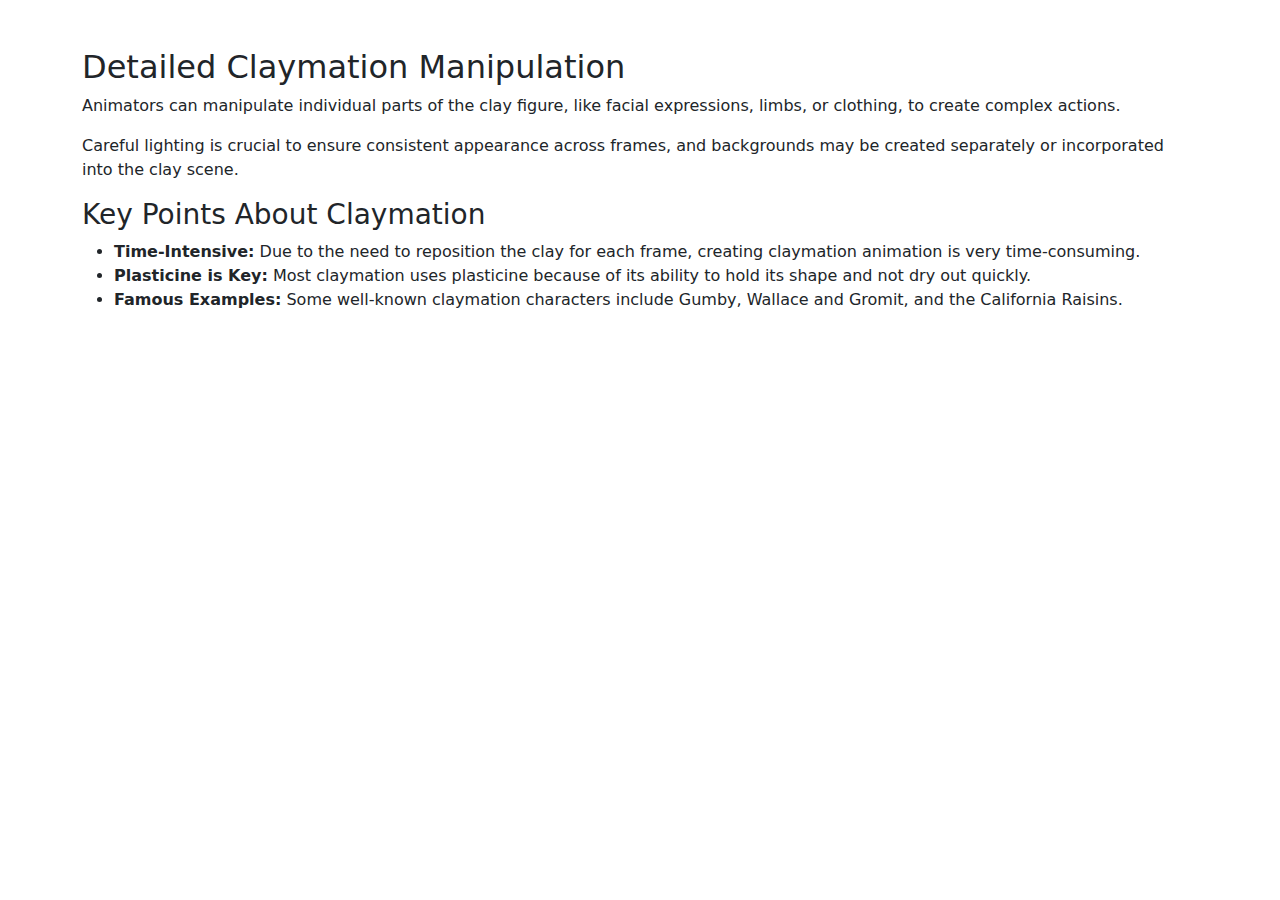
<file: claymation-index.html>
<!DOCTYPE html>
<html lang="en">
<head>
  <meta charset="UTF-8">
  <meta name="viewport" content="width=device-width, initial-scale=1.0">
  <title>Detailed Claymation Information</title>
  <link rel="stylesheet" href="https://cdn.jsdelivr.net/npm/bootstrap@5.3.1/dist/css/bootstrap.min.css">
</head>
<body>
  <div class="container mt-5">
    <h2>Detailed Claymation Manipulation</h2>
    <p>Animators can manipulate individual parts of the clay figure, like facial expressions, limbs, or clothing, to create complex actions.</p>
    <p>Careful lighting is crucial to ensure consistent appearance across frames, and backgrounds may be created separately or incorporated into the clay scene.</p>
    <h3>Key Points About Claymation</h3>
    <ul>
      <li><strong>Time-Intensive:</strong> Due to the need to reposition the clay for each frame, creating claymation animation is very time-consuming.</li>
      <li><strong>Plasticine is Key:</strong> Most claymation uses plasticine because of its ability to hold its shape and not dry out quickly.</li>
      <li><strong>Famous Examples:</strong> Some well-known claymation characters include Gumby, Wallace and Gromit, and the California Raisins.</li>
    </ul>
  </div>
</body>
</html>
</file>
